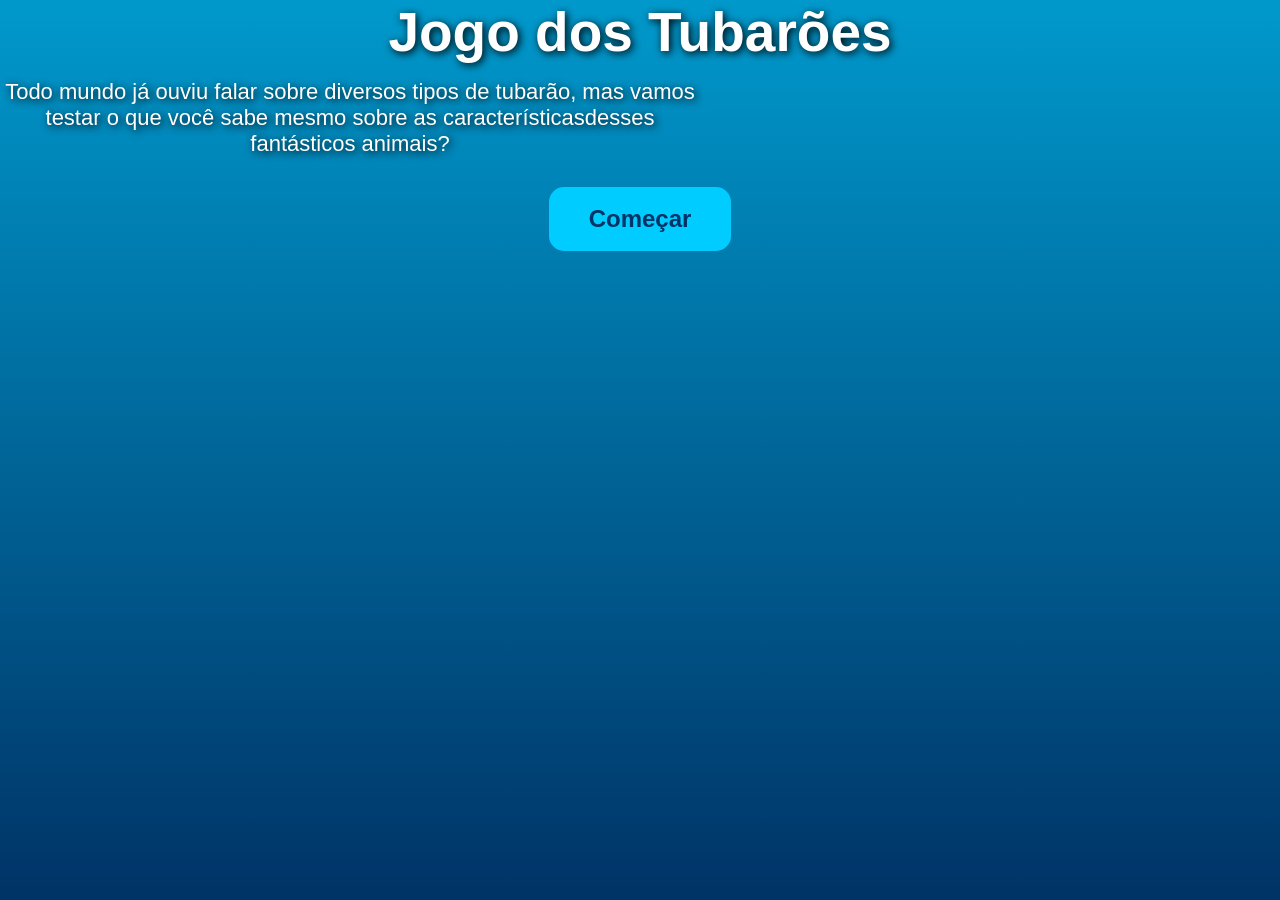
<file: preview.html>
<!DOCTYPE html>
<html lang="pt-BR">
<head>
<meta charset="UTF-8">
<meta name="viewport" content="width=device-width, initial-scale=1.0">
<title>Jogo Tubarões - Arrastar e Soltar</title>

<style>
*{
    margin:0;
    padding:0;
    box-sizing:border-box;
}

body{
    font-family: Nunito, sans-serif;
    background: linear-gradient(to bottom, #0099cc, #003366);
    min-height:100vh;
    color:white;
    text-align:center;
}

/* CAPA */
<!-- TROQUE SOMENTE O BLOCO #capa POR ESTE -->

#capa{
    min-height:100vh;
    display:flex;
    flex-direction:column;
    justify-content:center;
    align-items:center;
    padding:30px;
    background:
    linear-gradient(rgba(0,0,0,0.35), rgba(0,0,0,0.55)),
    url('GP012458.JPG');
    background-size:cover;
    background-position:center center;
    background-repeat:no-repeat;
}

#capa h1{
    font-size:55px;
    margin-bottom:15px;
    text-shadow:2px 2px 8px black;
}

#capa p{
    font-size:22px;
    max-width:700px;
    margin-bottom:30px;
    text-shadow:2px 2px 8px black;
}

#btnStart{
    background:#00ccff;
    color:#003366;
    border:none;
    padding:18px 40px;
    font-size:24px;
    border-radius:15px;
    cursor:pointer;
    font-weight:bold;
    transition:0.3s;
}

#btnStart:hover{
    transform:scale(1.05);
    background:white;
}

/* JOGO */
#jogo{
    display:none;
    padding:20px;
}

h2{
    margin-bottom:10px;
}

.game{
    max-width:1000px;
    margin:auto;
}

.cards{
    display:flex;
    flex-wrap:wrap;
    justify-content:center;
    gap:15px;
    margin-bottom:40px;
}

.card{
    background:white;
    color:black;
    padding:15px;
    border-radius:12px;
    width:180px;
    cursor:grab;
    font-weight:bold;
    box-shadow:0 4px 10px rgba(0,0,0,0.2);
}

.dropzones{
    display:grid;
    grid-template-columns:repeat(auto-fit,minmax(220px,1fr));
    gap:20px;
}

.zone{
    background:rgba(255,255,255,0.15);
    border:3px dashed white;
    border-radius:15px;
    padding:20px;
    min-height:160px;
}

.zone h3{
    font-size:20px;
    margin-bottom:15px;
}

.correct{
    background:#00cc66 !important;
    border:none !important;
}

.wrong{
    background:#cc3333 !important;
}

#mensagem{
    margin-top:30px;
    font-size:24px;
    font-weight:bold;
}
</style>
</head>

<body>

<!-- CAPA -->
<section id="capa">
    <h1>Jogo dos Tubarões</h1>
    <p>Todo mundo já ouviu falar sobre diversos tipos de tubarão,
      mas vamos testar o que você sabe mesmo sobre as característicasdesses fantásticos animais?</p>
    <button id="btnStart">Começar</button>
</section>

<!-- JOGO -->
<section id="jogo">

<h2>Arraste cada característica para o tubarão correto.</h2>

<div class="game">

<div class="cards">

<div class="card" draggable="true" id="c2" data-answer="baleia">
Maior peixe do mundo
</div>

<div class="card" draggable="true" id="c1" data-answer="martelo">
Cabeça em formato de martelo
</div>

<div class="card" draggable="true" id="c4" data-answer="tigre">
Corpo com listras escuras
</div>

<div class="card" draggable="true" id="c3" data-answer="branco">
Predador famoso do cinema
</div>

</div>

<div class="dropzones">

<div class="zone" data-zone="martelo">
<h3>Tubarão-Martelo</h3>
</div>

<div class="zone" data-zone="baleia">
<h3>Tubarão-Baleia</h3>
</div>

<div class="zone" data-zone="branco">
<h3>Tubarão-Branco</h3>
</div>

<div class="zone" data-zone="tigre">
<h3>Tubarão-Tigre</h3>
</div>

</div>

<div id="mensagem"></div>

</div>
</section>

<script>
document.getElementById("btnStart").onclick = function(){
    document.getElementById("capa").style.display = "none";
    document.getElementById("jogo").style.display = "block";
};

const cards = document.querySelectorAll('.card');
const zones = document.querySelectorAll('.zone');
const mensagem = document.getElementById('mensagem');

let acertos = 0;

cards.forEach(card => {
    card.addEventListener('dragstart', dragStart);
});

zones.forEach(zone => {
    zone.addEventListener('dragover', dragOver);
    zone.addEventListener('drop', dropCard);
});

function dragStart(e){
    e.dataTransfer.setData("text", e.target.id);
}

function dragOver(e){
    e.preventDefault();
}

function dropCard(e){
    e.preventDefault();

    const cardId = e.dataTransfer.getData("text");
    const card = document.getElementById(cardId);

    const resposta = card.dataset.answer;
    const zona = e.currentTarget.dataset.zone;

    if(resposta === zona){
        e.currentTarget.appendChild(card);
        e.currentTarget.classList.add("correct");
        card.style.cursor = "default";
        card.setAttribute("draggable","false");
        acertos++;

        if(acertos === 4){
            mensagem.innerHTML = "🎉 Parabéns! Você acertou tudo!";
        }

    }else{
        e.currentTarget.classList.add("wrong");

        setTimeout(()=>{
            e.currentTarget.classList.remove("wrong");
        },500);
    }
}
</script>

</body>
</html>
</file>
